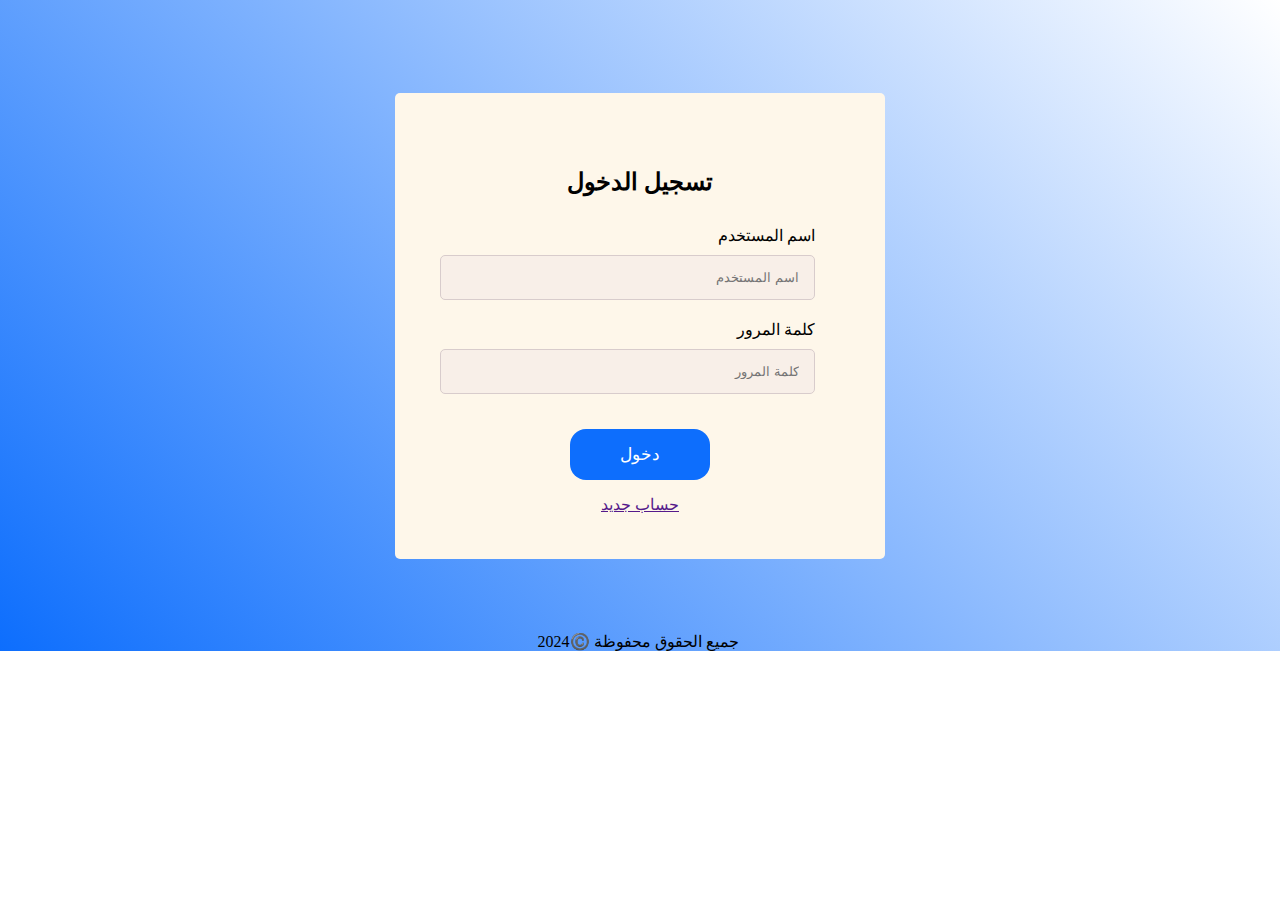
<file: BookStor/login/index.html>
<!DOCTYPE html>
<html lang="en">
<head>
    <meta charset="UTF-8">
    <meta name="viewport" content="width=device-width, initial-scale=1.0">
    <title>login</title>
    <link rel="stylesheet" href="style.css">
</head>
<body>
    <div class="dad" >
        <div class=" card_Module" >
            <div class="card_body">

                <div class="title">
                    <h2>تسجيل الدخول</h2>
                </div>

                 <div class="login_form" id="formId">
                    <form>
                        <label for="اسم المستخدم">اسم المستخدم</label>
                        <input type="text" required id="اسم المستخدم" placeholder="اسم المستخدم">
                        
                        <label for="كلمة المرور">كلمة المرور </label>
                        <input id="كلمة المرور" type="password" required placeholder="كلمة المرور">
                        
                        <button>دخول</button>
                        <a class="flex new_acc" type="submit" href="">
                            حساب جديد
                        </a>
                    </form>
                 </div>
            </div>
        </div>

        <footer>
             2024©️ 
             جميع الحقوق محفوظة 
        </footer>
    </div>
    
    <script src="app.js"></script>
</body>
</html>
</file>
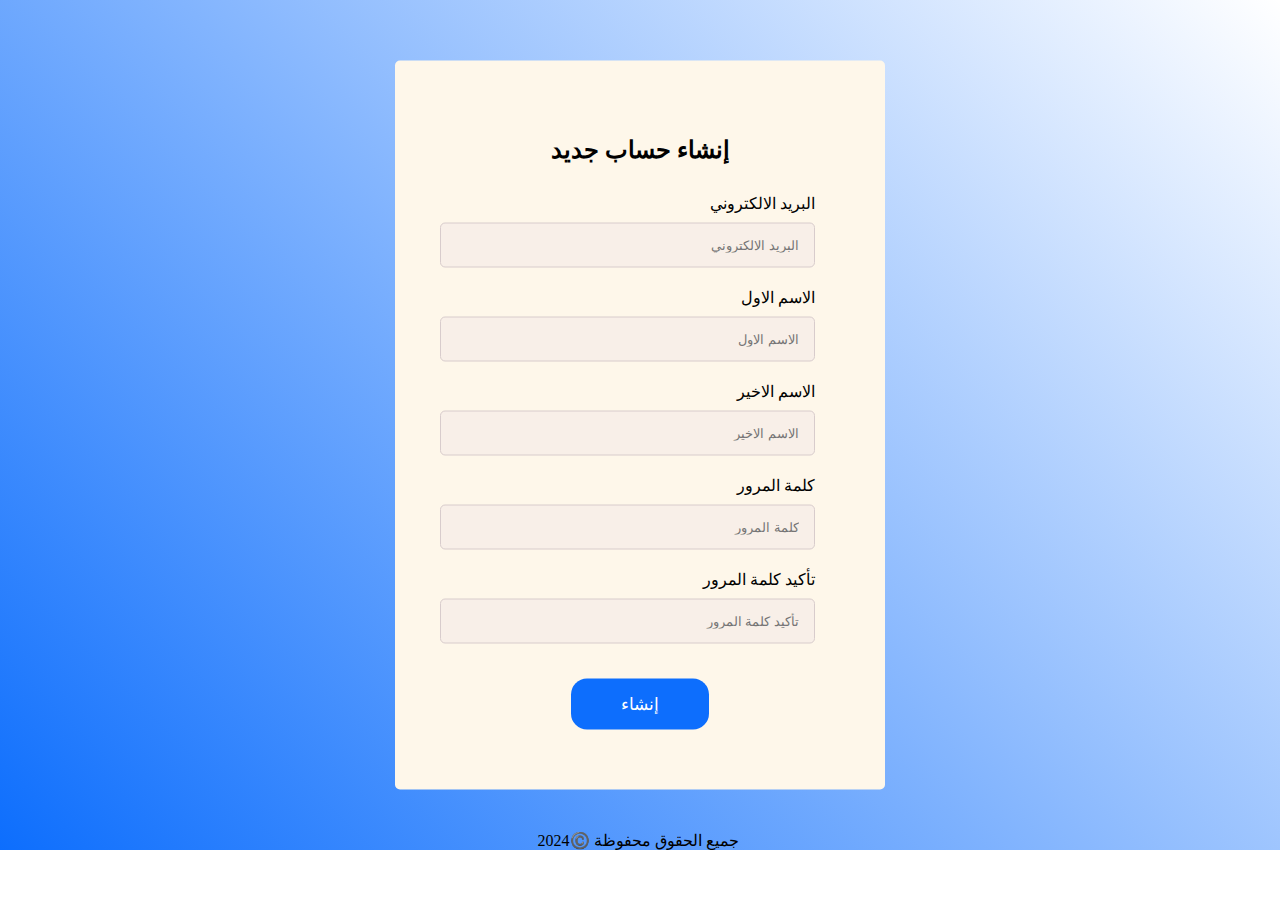
<file: BookStor/signin/index.html>
<!DOCTYPE html>
<html lang="en">
<head>
    <meta charset="UTF-8">
    <meta name="viewport" content="width=device-width, initial-scale=1.0">
    <title>signin</title>
    <link rel="stylesheet" href="stylesignin.css">
</head>
<body>
    <div class="dad" >
        <div class=" card_Module" >
            <!-- <div class="childLeft">
                 <img class="immg"  src="D:\task1\3d-view-books-cartoon-style (1).png" >
            </div> -->
            <div class="card_body">

                <div class="title">
                    <h2> إنشاء حساب جديد</h2>
                </div>

                 <div class="login_form" id="formId">
                    <form>
                        <label for=" البريد الالكتروني">البريد الالكتروني </label>
                        <input type="email" required id=" البريد الالكتروني" placeholder="البريد الالكتروني">

                        <label for="الاسم الاول">الاسم الاول</label>
                        <input type="text" required id="الاسم الاول" placeholder="الاسم الاول">

                        <label for="الاسم الاخير">الاسم الاخير</label>
                        <input type="text" required id="الاسم الاخير" placeholder="الاسم الاخير">
                        
                        <label for="كلمة المرور">كلمة المرور </label>
                        <input id="كلمة المرور" type="password" required placeholder="كلمة المرور">
                        
                        <label for="تأكيد كلمة المرور">تأكيد كلمة المرور </label>
                        <input id="تأكيد كلمة المرور" type="password" required placeholder="تأكيد كلمة المرور">

                        <button>إنشاء</button>
                           
                    </form>
                 </div>
            </div>
        </div>

        <footer>
             2024©️ 
             جميع الحقوق محفوظة 
        </footer>
    </div>
    
    <script src=""></script>
</body>
</html>
</file>
<file: BookStor/login/style.css>
*{
    box-sizing: border-box;
    margin: 0;
}
:root{
    --mainColor: #0d6efd;
}

.dad{    
    /* background-image: url(D:/task1/Untitled-1.jpg); */
    background-image: linear-gradient(45deg, #0d6efd, transparent);
    width: 100%;
    height: 651px;
    position: relative;
}

.flex{
    display: flex;
    justify-content: space-between;
    align-items: center;
}

.immg{
    width: 400px;
    height: 400px;
    margin: 10px;
}


.card_Module{
    width: fit-content;
    position: absolute;
    transform: translate(-50%, -50%);
    background-color: #fef7ea;
    left: 50%;
    top: 50%;
     border-radius: 5px;
     padding: 25px;
            -webkit-transform: translate(-50%, -50%);
            -moz-transform: translate(-50%, -50%);
            -ms-transform: translate(-50%, -50%);
            -o-transform: translate(-50%, -50%);
            -webkit-border-radius: 5px;
            -moz-border-radius: 5px;
            -ms-border-radius: 5px;
            -o-border-radius: 5px;
}

.card_body{
    width: fit-content;
    padding: 10px;
    margin: 10px;
}

.title button{
    width: 150px;
    height: 80px;
    padding: 0px;
    margin: 20px;
    cursor: pointer;
    border: none;
    background: none;
    font-size: 25px;
    font-weight: bold;
}
.title h2{
    text-align: center;
    width: 400px;
    padding: 30px 0px;
}

input{
    border: 0.5px solid #d8cccc;
    border-radius: 5px;
    margin: 10px 0px 20px;
    padding: 0px 15px;
    background: #f0e4e46b;
    width: 375px;
    height: 45px;
    text-align: right;
}

label {
    display: block;
    text-align: right;
    padding-right: 25px;
}


.formm form{
    padding: 7px;
    height: 300px;
}

.login_form button{
    padding: 15px 50px;
    font-size: 17px;
    border-radius: 16px;
    border: none;
    background-color: var(--mainColor);
    color: white;
    cursor: pointer;
    display: block;
    margin: 15px auto;
}
.login_form .new_acc{
    justify-content: space-around;
}
footer {
    position: absolute;
    bottom: 0px;
    left: 42%;
}
</file>
<file: BookStor/signin/stylesignin.css>
*{
    box-sizing: border-box;
    margin: 0;
}
:root{
    --mainColor: #0d6efd;
}

.dad{    
    /*background-image: url("D:/task1/Untitled-1.jpg");*/
    background-image: linear-gradient(45deg, #0d6efd, transparent);
    width: 100%;
    height: 850px;
    position: relative;
}

.flex{
    display: flex;
    justify-content: space-between;
    align-items: center;
}

.immg{
    width: 400px;
    height: 400px;
    margin: 10px;
}


.card_Module{
    width: fit-content;
    position: absolute;
    transform: translate(-50%, -50%);
    background-color: #fef7ea;
    left: 50%;
    top: 50%;
     border-radius: 5px;
     padding: 25px;
            -webkit-transform: translate(-50%, -50%);
            -moz-transform: translate(-50%, -50%);
            -ms-transform: translate(-50%, -50%);
            -o-transform: translate(-50%, -50%);
            -webkit-border-radius: 5px;
            -moz-border-radius: 5px;
            -ms-border-radius: 5px;
            -o-border-radius: 5px;
}

.card_body{
    width: fit-content;
    padding: 10px;
    margin: 10px;
}

.title button{
    width: 150px;
    height: 80px;
    padding: 0px;
    margin: 20px;
    cursor: pointer;
    border: none;
    background: none;
    font-size: 25px;
    font-weight: bold;
}
.title h2{
    text-align: center;
    width: 400px;
    padding: 30px 0px;
}

input{
    border: 0.5px solid #d8cccc;
    border-radius: 5px;
    margin: 10px 0px 20px;
    padding: 0px 15px;
    background: #f0e4e46b;
    width: 375px;
    height: 45px;
    text-align: right;
}

label {
    display: block;
    text-align: right;
    padding-right: 25px;
}


.formm form{
    padding: 7px;
    height: 300px;
}

.login_form button{
    padding: 15px 50px;
    font-size: 17px;
    border-radius: 16px;
    border: none;
    background-color: var(--mainColor);
    color: white;
    cursor: pointer;
    display: block;
    margin: 15px auto;
}
.login_form .new_acc{
    justify-content: space-around;
}
footer {
    position: absolute;
    bottom: 0px;
    left: 42%;
}
</file>
